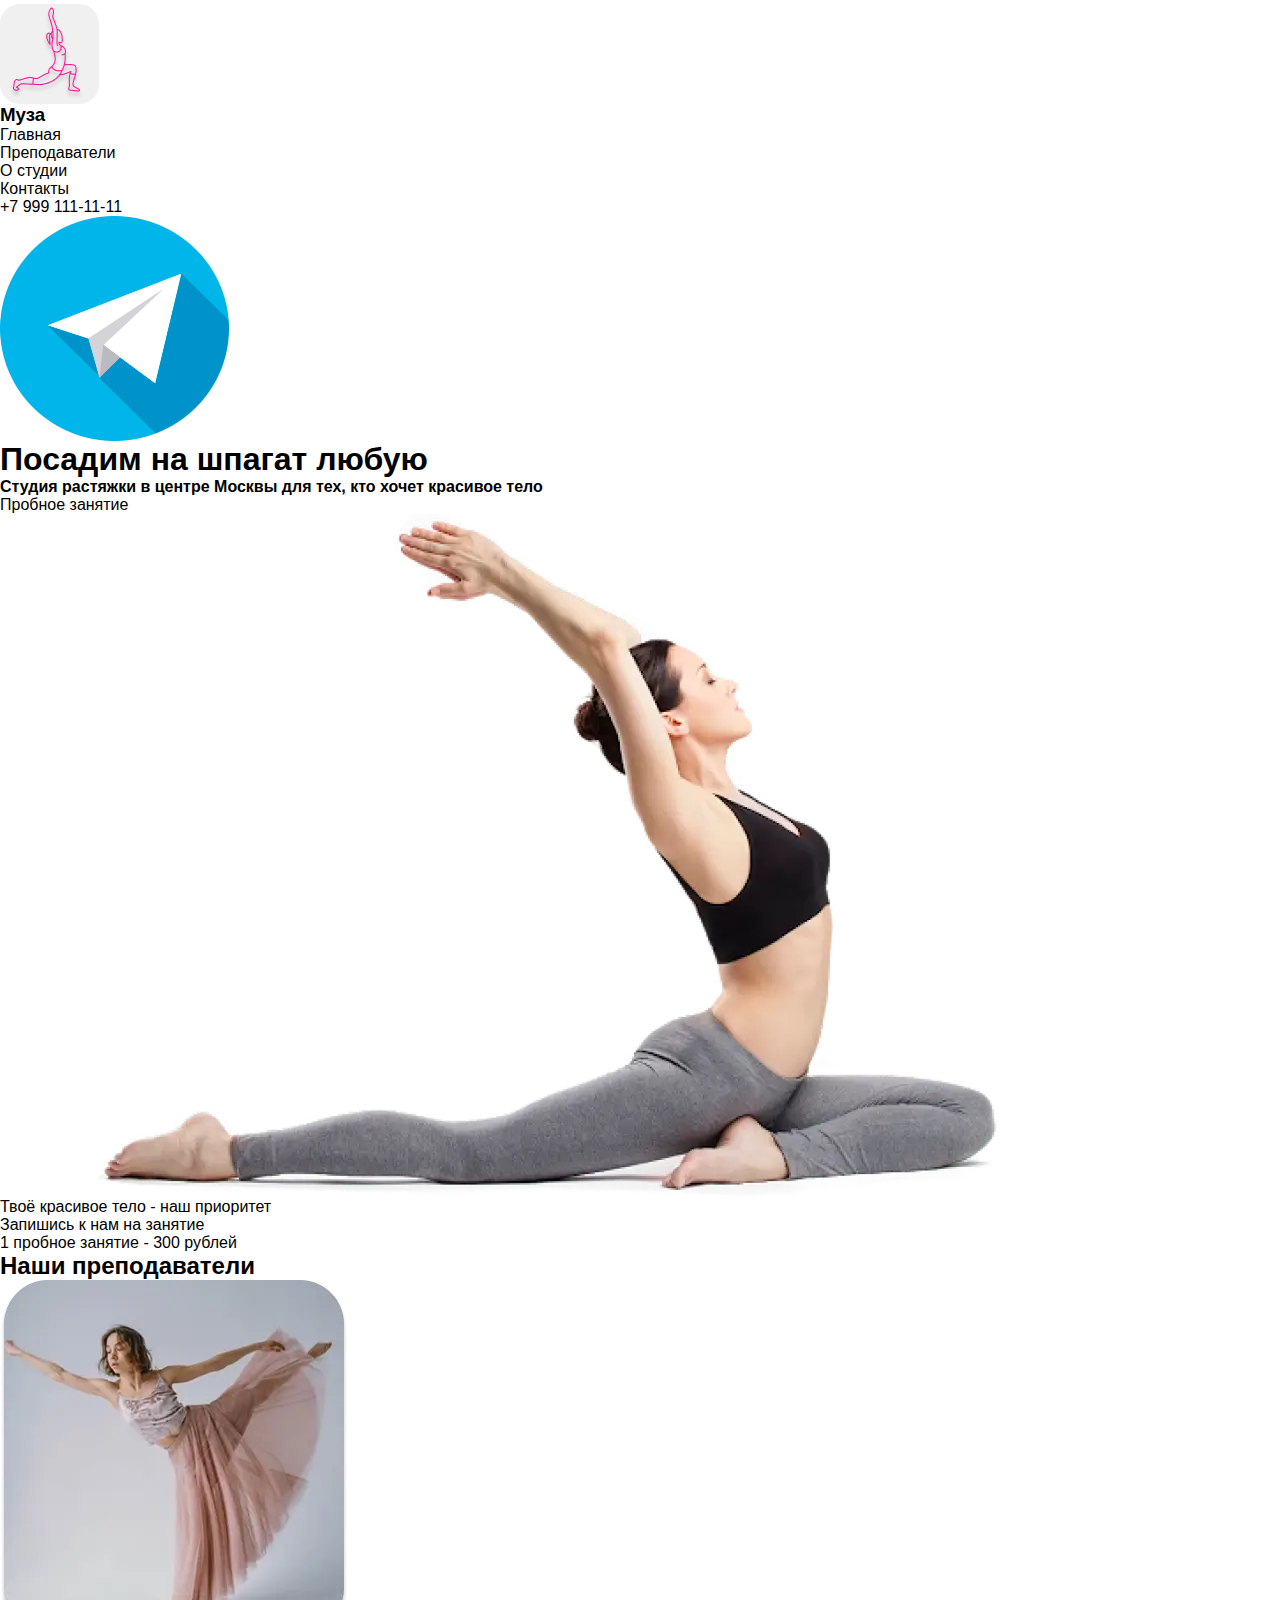
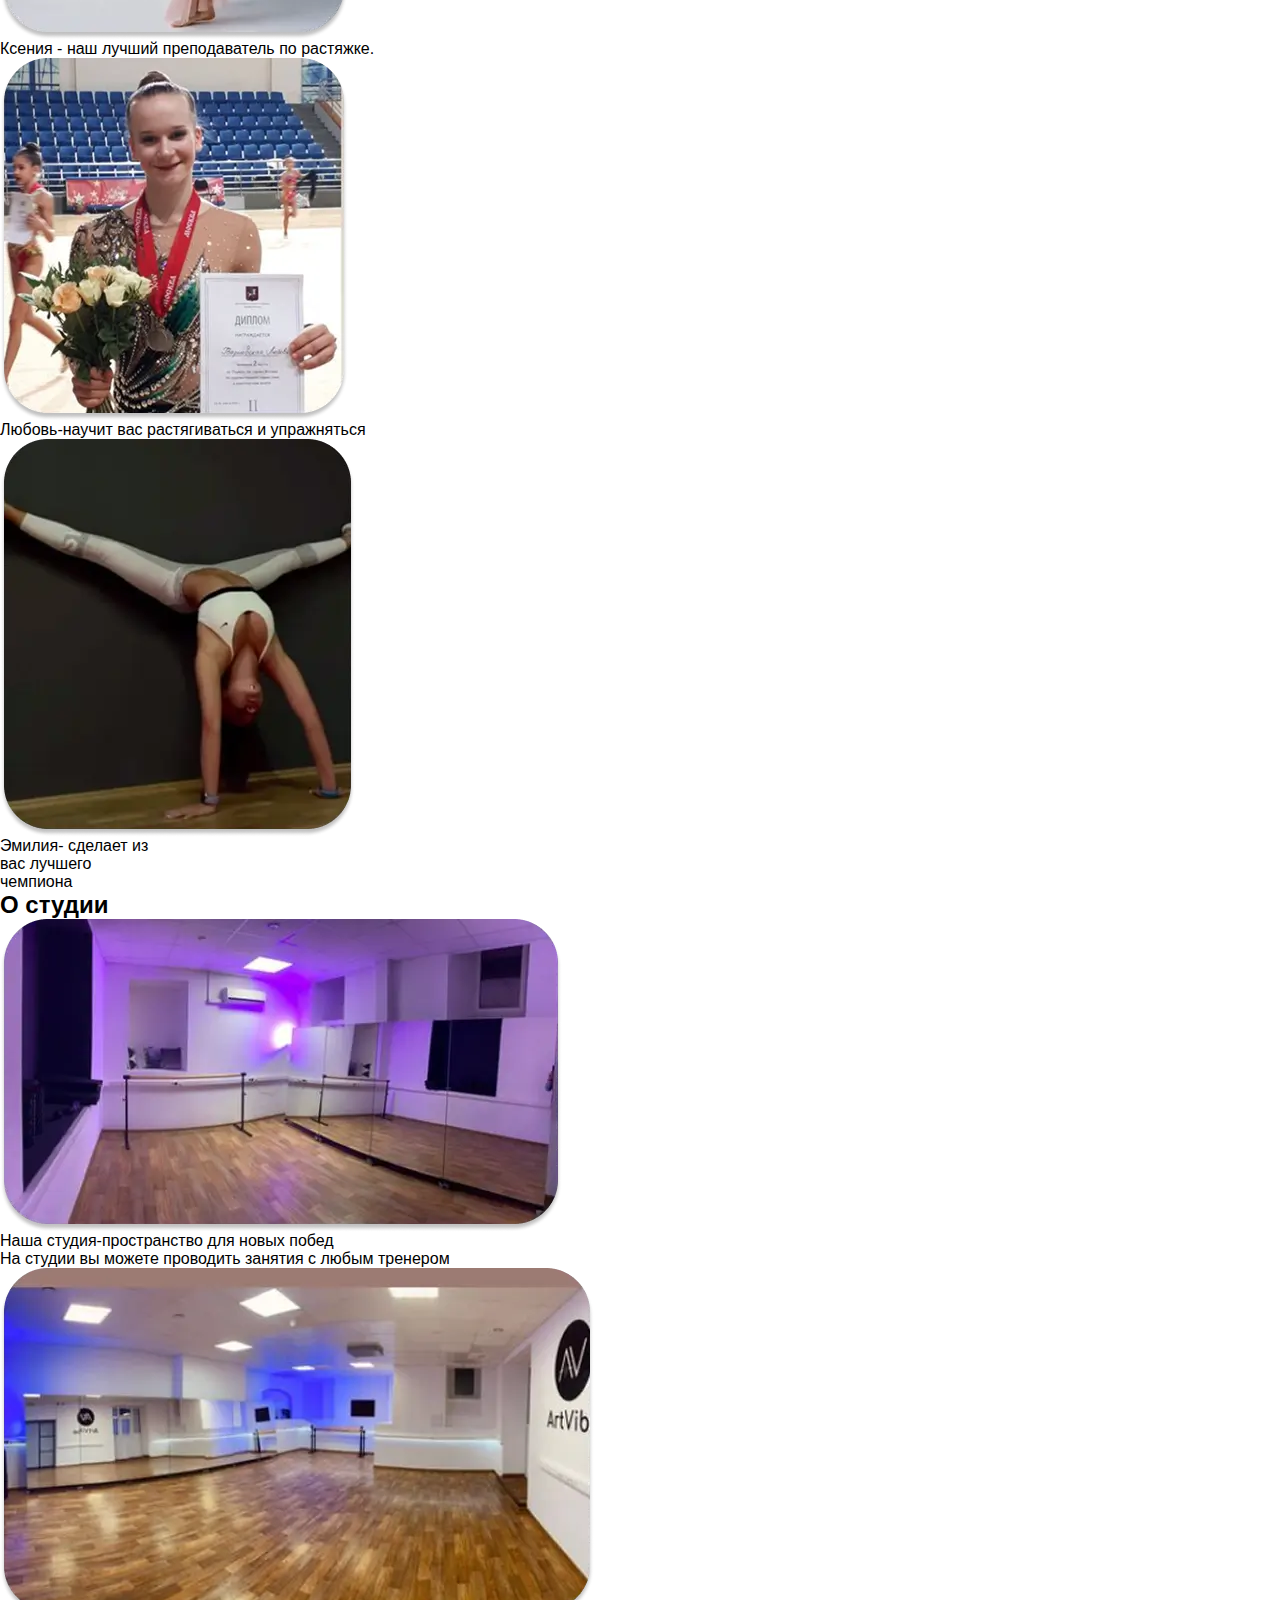
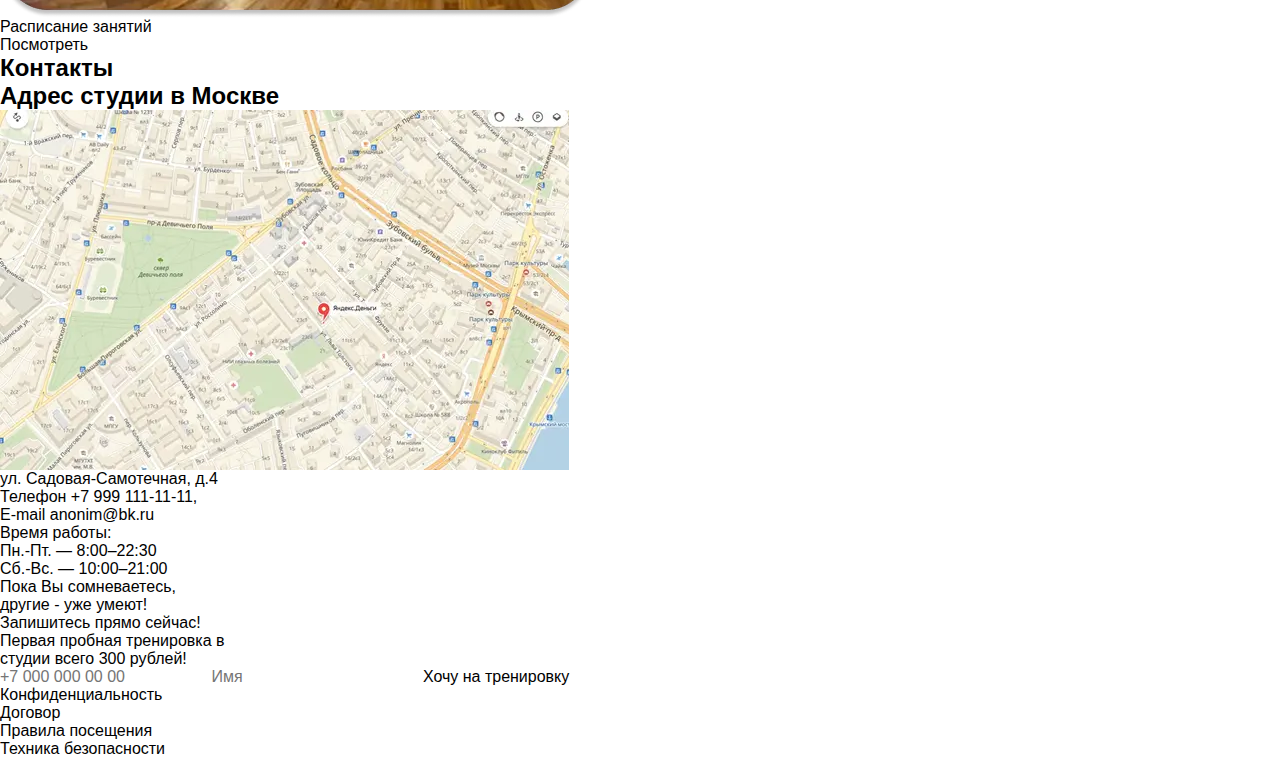
<file: index.html>
<!DOCTYPE html>
<html lang="en">
  <head>
    <meta charset="UTF-8" />
    <meta name="viewport" content="width=device-width, initial-scale=1.0" />
    <link rel="stylesheet" href="css/fonts.css" />
    <link rel="stylesheet" href="css/main.css" />
    <script src="js/main.js" defer></script>
    <link rel="icon" href="img/favicon.svg" type="image/svg+xml" />
    <link rel="icon" href="img/favicon.png" type="image/png" />
    <title>Студия Муза</title>
  </head>
  <body>
    <!-- header -->
    <header class="header">
      <div class="container">
        <div class="block">
          <div class="header-top-fixed">
            <div class="header__top">
              <div class="header__top-left">
                <img src="img/favicon.png" alt="logo" />
                <h3>Муза</h3>
              </div>
              <div class="header__top-medium">
                <nav class="header__top-medium-menu">
                  <ul class="header__top-medium-menu-grid">
                    <li><a href="#">Главная</a></li>
                    <li><a href="#teachers">Преподаватели</a></li>
                    <li><a href="#about_us">О студии</a></li>
                    <li><a href="#contacts">Контакты</a></li>
                    <li><a href="tel:+79017453929">+7 999 111-11-11</a></li>
                  </ul>
                </nav>
              </div>
              <div class="header__top-right">
                <a href="https://t.me/username" target="_blank" rel="noopener">
                  <img src="img/telegram.png" alt="telegram" />
                </a>
              </div>
            </div>
          </div>
          <div class="header__title">
            <div class="header__title-flex">
              <div class="header__title-flex-left">
                <h1>Посадим на шпагат любую</h1>
                <h4>
                  Студия растяжки в центре Москвы для тех, кто хочет красивое
                  тело
                </h4>
                <a class="btn" href="#form">Пробное занятие</a>
              </div>
              <div class="header__title-flex-right">
                <img src="img/header_image.webp" alt="Title Image" />
              </div>
            </div>
          </div>
        </div>
      </div>
    </header>
    <!-- slogan -->
    <section class="slogan">
      <div class="container">
        <div class="block">
          <p class="text">Твоё красивое тело - наш приоритет</p>
        </div>
      </div>
    </section>
    <!-- content -->
    <section class="content">
      <div class="container">
        <div class="block">
          <div class="content__flex">
            <div class="content__flex-item left">
              <p class="text">Запишись к нам на занятие</p>
            </div>
            <div class="content__flex-item">
              <p class="text">1 пробное занятие - 300 рублей</p>
            </div>
          </div>
        </div>
      </div>
    </section>
    <!-- teachers -->
    <section id="teachers" class="teachers">
      <div class="container">
        <div class="teachers__title-wrapper">
          <div class="teachers__title">
            <h2>Наши преподаватели</h2>
          </div>
        </div>
        <div class="block">
          <div class="teachers__items">
            <div class="teachers__items-item">
              <img src="img/teacher_1.webp" alt="Ксения" />
              <p class="text">Ксения - наш лучший преподаватель по растяжке.</p>
            </div>
            <div class="teachers__items-item">
              <img src="img/teacher_2.webp" alt="Любовь" />
              <p class="text">Любовь-научит вас растягиваться и упражняться</p>
            </div>
            <div class="teachers__items-item last">
              <img src="img/teacher_3.webp" alt="Эмилия" />
              <p class="text">
                Эмилия- сделает из<br />
                вас лучшего <br />
                чемпиона
              </p>
            </div>
          </div>
        </div>
      </div>
    </section>
    <!-- about_studio -->
    <section id="about_us" class="about_stidio">
      <div class="container">
        <div class="about_stidio-title">
          <h2>О студии</h2>
        </div>
        <div class="block">
          <div class="about_stidio-contents">
            <div class="about_stidio-content">
              <img src="img/about_1.webp" alt="Студия" />
              <p class="text">Наша студия-пространство для новых побед</p>
            </div>
            <div class="about_stidio-content last">
              <p class="text">
                На студии вы можете проводить занятия с любым тренером
              </p>
              <img src="img/about_2.webp" alt="Студия" />
            </div>
          </div>
        </div>
      </div>
    </section>
    <!-- schedule -->
    <section class="schedule">
      <div class="container">
        <div class="block">
          <p class="text">Расписание занятий</p>
          <a class="btn" href="#contacts">Посмотреть</a>
        </div>
      </div>
    </section>
    <!-- contacts -->
    <section id="contacts" class="contacts">
      <div class="container">
        <div class="contacts teachers__title-wrapper">
          <div class="contacts teachers__title">
            <h2>Контакты</h2>
          </div>
        </div>
        <div class="block">
          <h2>Адрес студии в Москве</h2>
          <div class="contacts__flex">
            <img src="img/map.webp" alt="Address" />
            <div class="contacts__flex-address">
              <ul>
                <li class="first">ул. Садовая-Самотечная, д.4</li>
                <li>Телефон +7 999 111-11-11,</li>
                <li>E-mail anonim@bk.ru</li>
                <li>Время работы:</li>
                <li>Пн.-Пт. — 8:00–22:30</li>
                <li>Сб.-Вс. — 10:00–21:00</li>
              </ul>
            </div>
          </div>
        </div>
      </div>
    </section>
    <!-- request -->
    <section class="request">
      <div class="container">
        <ul class="request__content">
          <li>
            <p class="text">Пока Вы сомневаетесь,<br />другие - уже умеют!</p>
          </li>
          <li><p class="text">Запишитесь прямо сейчас!</p></li>
          <li>
            <p class="text">
              Первая пробная тренировка в<br />студии всего 300 рублей!
            </p>
          </li>
        </ul>
        <div id="form" class="form">
          <div class="form__flex">
            <input type="text" id="phone" placeholder="+7 000 000 00 00" />
            <input type="text" id="name" placeholder="Имя" />
            <a class="btn" href="#">Хочу на тренировку</a>
          </div>
        </div>
      </div>
    </section>
    <!-- footer -->
    <section class="footer">
      <div class="container">
        <div class="footer__menu">
          <nav>
            <ul class="footer__menu-grid">
              <li><a href="confidents.html">Конфиденциальность</a></li>
              <li><a href="contract.html">Договор</a></li>
              <li><a href="rules.html">Правила посещения</a></li>
              <li><a href="safety.html">Техника безопасности</a></li>
            </ul>
          </nav>
        </div>
      </div>
    </section>
  </body>
</html>
</file>
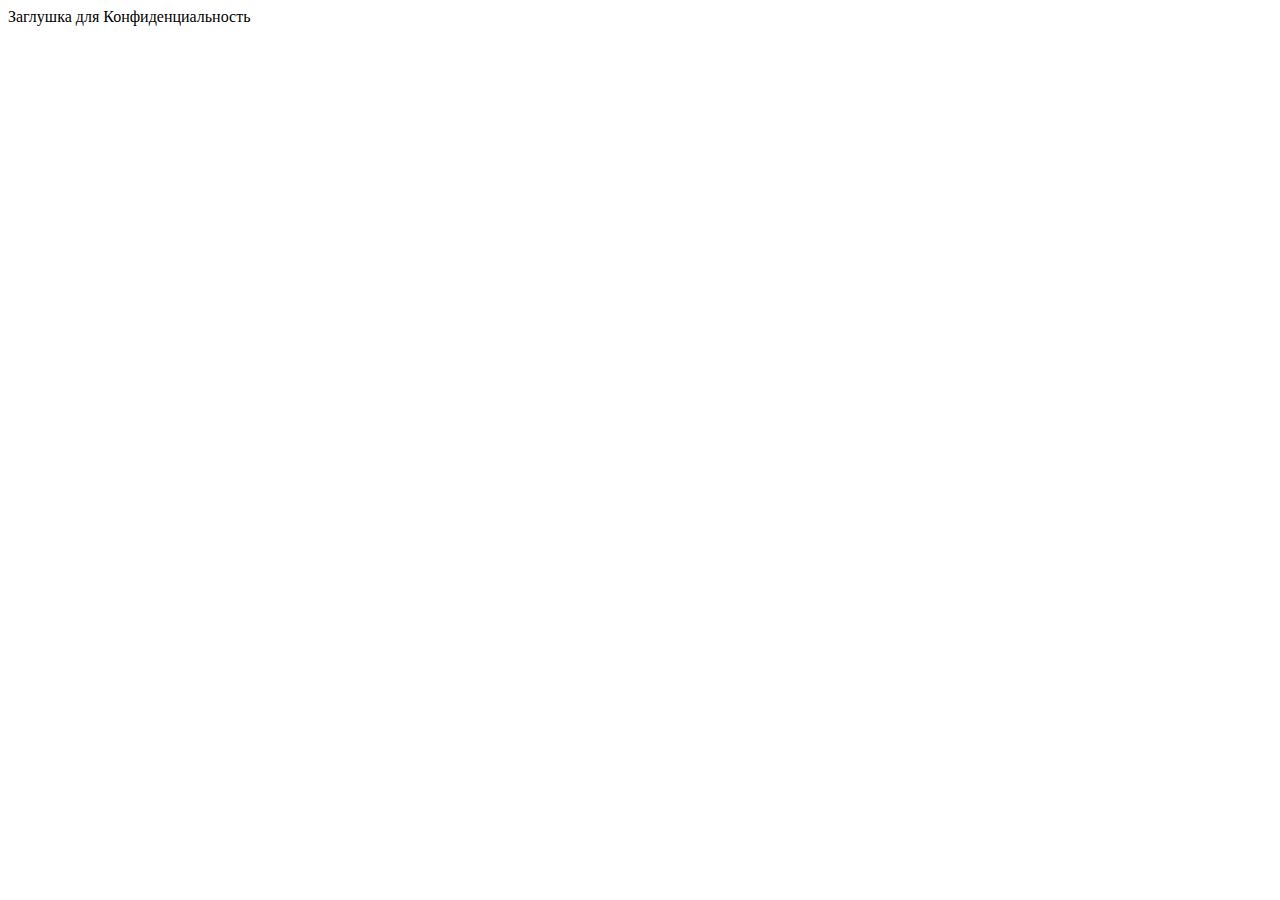
<file: confidents.html>
<!DOCTYPE html>
<html lang="en">
  <head>
    <meta charset="UTF-8" />
    <meta name="viewport" content="width=device-width, initial-scale=1.0" />
    <link rel="icon" href="img/favicon.svg" type="image/svg+xml" />
    <link rel="icon" href="img/favicon.png" type="image/png" />
    <title>Конфиденциальность</title>
  </head>
  <body>
    <div>Заглушка для Конфиденциальность</div>
  </body>
</html>
</file>
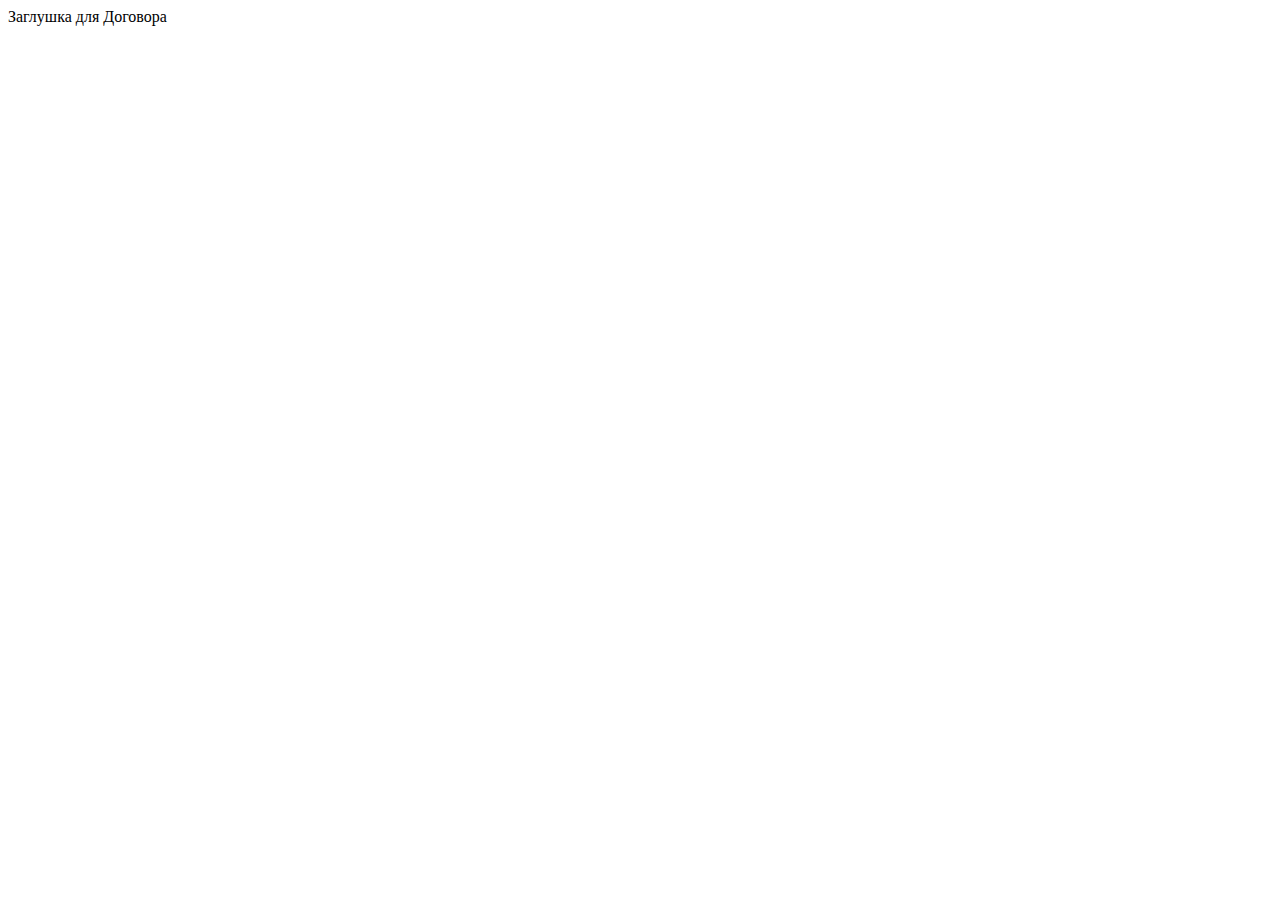
<file: contract.html>
<!DOCTYPE html>
<html lang="en">
  <head>
    <meta charset="UTF-8" />
    <meta name="viewport" content="width=device-width, initial-scale=1.0" />
    <link rel="icon" href="img/favicon.svg" type="image/svg+xml" />
    <link rel="icon" href="img/favicon.png" type="image/png" />
    <title>Договор</title>
  </head>
  <body>
    <div>Заглушка для Договора</div>
  </body>
</html>
</file>
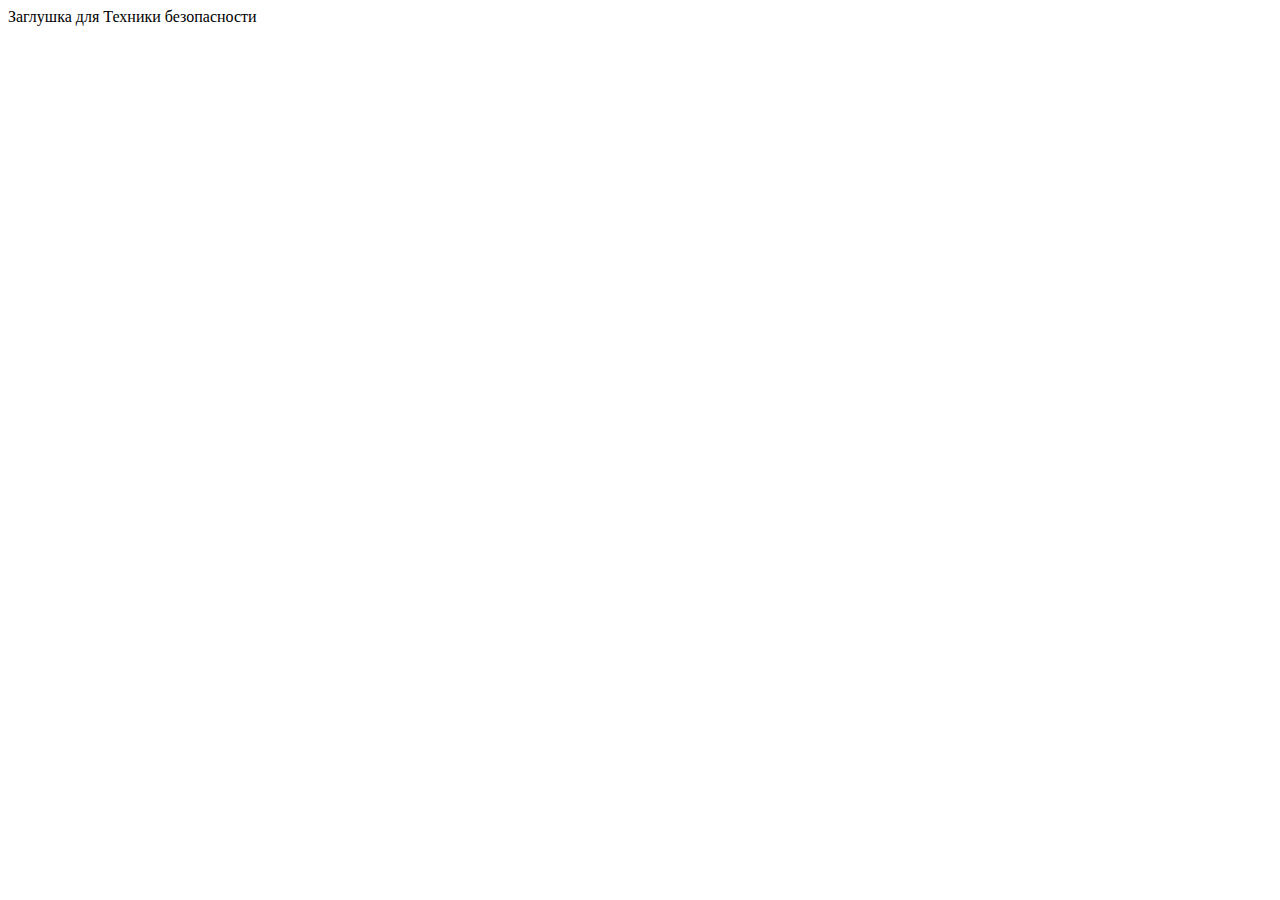
<file: safety.html>
<!DOCTYPE html>
<html lang="en">
  <head>
    <meta charset="UTF-8" />
    <meta name="viewport" content="width=device-width, initial-scale=1.0" />
    <link rel="icon" href="img/favicon.svg" type="image/svg+xml" />
    <link rel="icon" href="img/favicon.png" type="image/png" />
    <title>Техника безопасности</title>
  </head>
  <body>
    <div>Заглушка для Техники безопасности</div>
  </body>
</html>
</file>
<file: css/fonts.css>
/* =====================================
Шаблон загрузки шрифта *Regular.woff2
===================================== */
@font-face {
  font-family: "Montserrat";
  src: url(../fonts/Montserrat-Regular.woff2) format("woff2");
  font-weight: 400;
  font-style: normal;
  font-display: swap;
}
@font-face {
  font-family: "Montserrat";
  src: url(../fonts/Montserrat-Black.woff2) format("woff2");
  font-weight: 900;
  font-style: normal;
  font-display: swap;
}
@font-face {
  font-family: "Yeseva One";
  src: url(../fonts/YesevaOne-Regular.woff2) format("woff2");
  font-weight: 400;
  font-style: normal;
  font-display: swap;
}
</file>
<file: css/main.css>
/* =====================================
Шаблон загрузки шрифта *Regular.woff2
===================================== */
/* @font-face {
  font-family: "Playfair Display";
  src: url(../fonts/PlayfairDisplay-Regular.woff2) format("woff2");
  font-weight: 400;
  font-style: normal;
  font-display: swap;
} */

/*===============
    MODERN CSS RESET
  =============== */

*, *::before, *::after {
  margin: 0;
  padding: 0;
  box-sizing: border-box;
}

/* Наследование шрифтов и размеров по умолчанию */
html, body {
  height: 100%;
  font-family: sans-serif; /* или твой шрифт по умолчанию */
  -webkit-text-size-adjust: 100%; /* избегаем масштабирования на iOS */
}

/* Все элементы — по ширине контейнера, без неожиданных переполнений */
*,
*::before,
*::after {
  box-sizing: border-box;
}

/* Убираем отступы у списков */
ul, ol {
  list-style: none;
}

/* Обнуляем стили ссылок */
a {
  text-decoration: none;
  color: inherit;
}

/* Убираем границы у изображений */
img, picture, video, canvas, svg {
  display: block;
  max-width: 100%;
  height: auto;
}

/* Формы — стилизуем под себя */
input, button, textarea, select {
  font: inherit; /* наследуют шрифт родителя */
  margin: 0;
  padding: 0;
  border: none;
  background: transparent;
}

/* Убираем внешний вид по умолчанию у кнопок */
button {
  cursor: pointer;
  border: none;
}

/* Фокус — обязательно оставляй видимость! */
*:focus {
  outline: none;
}

/* Но можно добавить свой стиль фокуса */
*:focus-visible {
  outline: 2px solid #007bff;
  outline-offset: 2px;
}

/* Скрываем скрытые элементы */
[hidden] {
  display: none !important;
}
</file>
